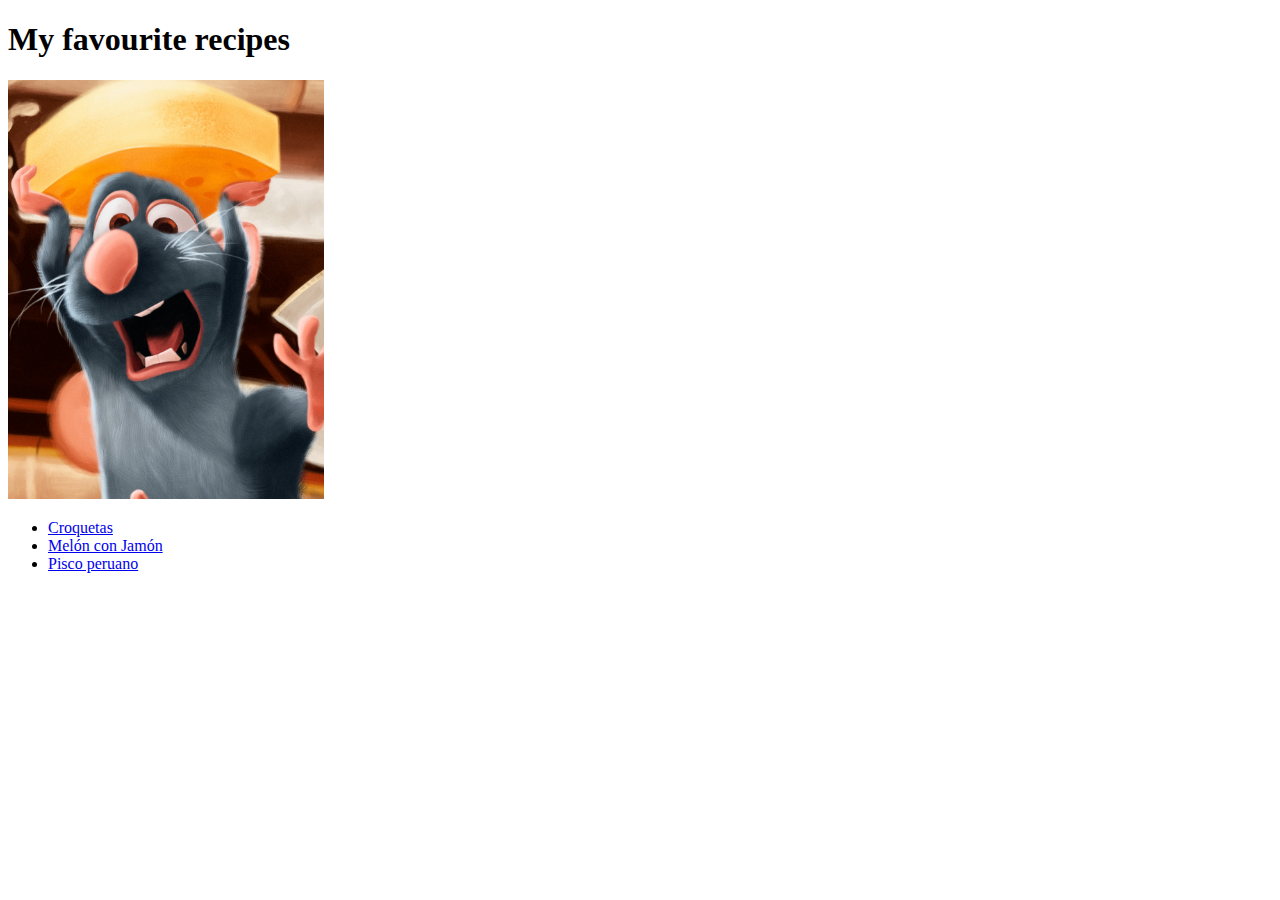
<file: index.html>
<!DOCTYPE html>
<html lang="en">
<head>
    <meta charset="UTF-8">
    <meta http-equiv="X-UA-Compatible" content="IE=edge">
    <meta name="viewport" content="width=device-width, initial-scale=1.0">
    <title>Cookbook</title>
    <link rel="stylesheet" href="style/styles.css">
</head>
<body>
    <h1>My favourite recipes</h1>  

    <img src="remy.png" alt="Remy">
    
    <ul>
        <li><a href="recipes/croquetas.html">Croquetas</a></li>
        <li><a href="recipes/melon_con_jamon.html">Melón con Jamón</a></li>
        <li><a href="recipes/pisco.html">Pisco peruano</a></li>
    </ul>
</body>
</html>
</file>
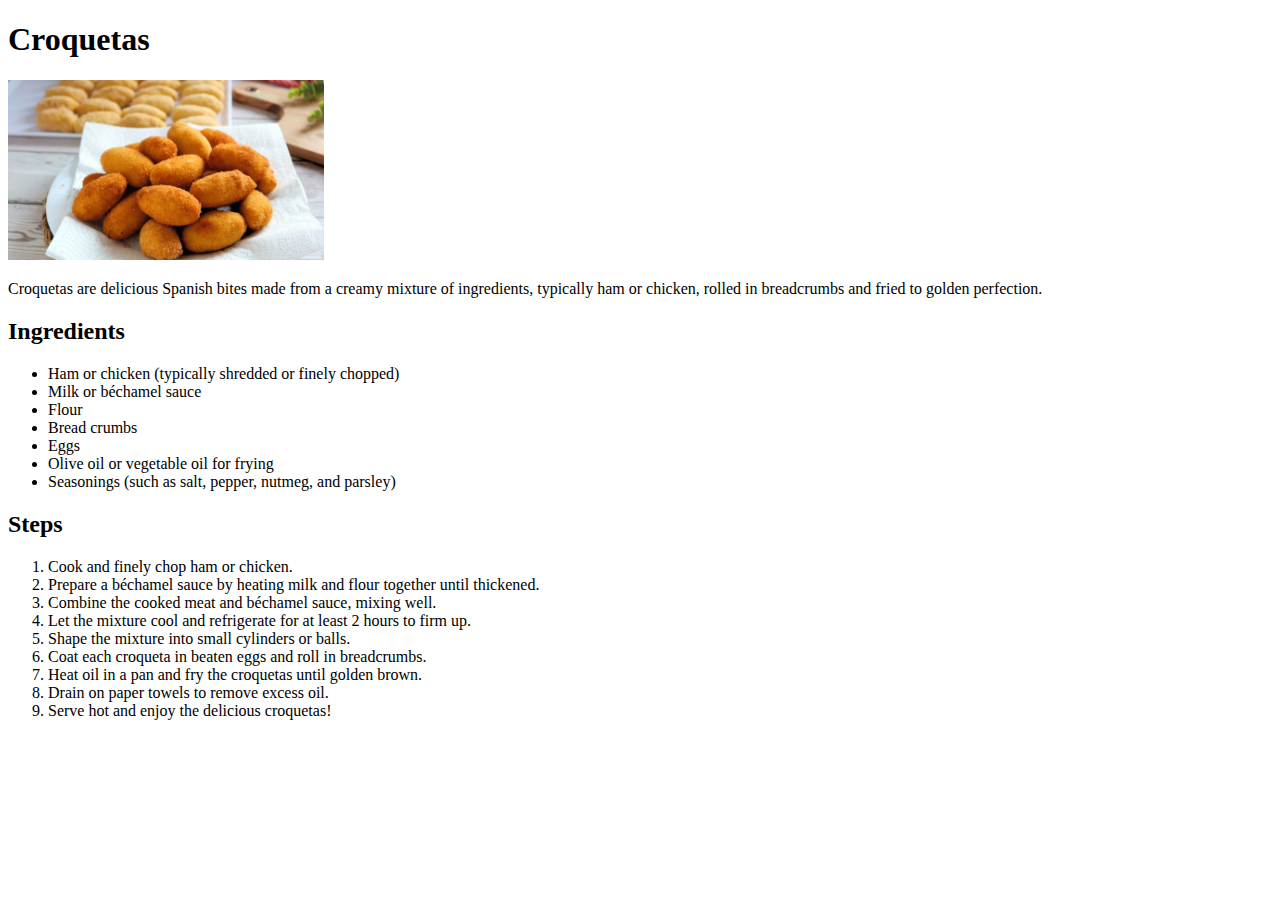
<file: recipes/croquetas.html>
<!DOCTYPE html>
<html lang="en">
<head>
    <meta charset="UTF-8">
    <meta http-equiv="X-UA-Compatible" content="IE=edge">
    <meta name="viewport" content="width=device-width, initial-scale=1.0">
    <title>Croquetas</title>
    <link rel="stylesheet" href="../style/styles.css">
</head>
<body>
    <h1>Croquetas</h1>
    <img src="croquetas.png" alt="Croquetas">
    <p>
Croquetas are delicious Spanish bites made from a creamy mixture of ingredients, typically ham or chicken, rolled in breadcrumbs and fried to golden perfection.</p>
<h2>Ingredients</h2>
<ul>

    <li>Ham or chicken (typically shredded or finely chopped)</li>
    <li>Milk or béchamel sauce</li>
    <li>Flour</li>
    <li>Bread crumbs</li>
    <li>Eggs</li>
    <li>Olive oil or vegetable oil for frying</li>
    <li>Seasonings (such as salt, pepper, nutmeg, and parsley)</li>

</ul>

<h2>Steps</h2>

<ol>

<li>Cook and finely chop ham or chicken.</li>
<li>Prepare a béchamel sauce by heating milk and flour together until thickened.</li>
<li>Combine the cooked meat and béchamel sauce, mixing well.</li>
<li>Let the mixture cool and refrigerate for at least 2 hours to firm up.</li>
<li>Shape the mixture into small cylinders or balls.</li>
<li>Coat each croqueta in beaten eggs and roll in breadcrumbs.</li>
<li>Heat oil in a pan and fry the croquetas until golden brown.</li>
<li>Drain on paper towels to remove excess oil.</li>
<li>Serve hot and enjoy the delicious croquetas!</li>

</ol>

</body>
</html>
</file>
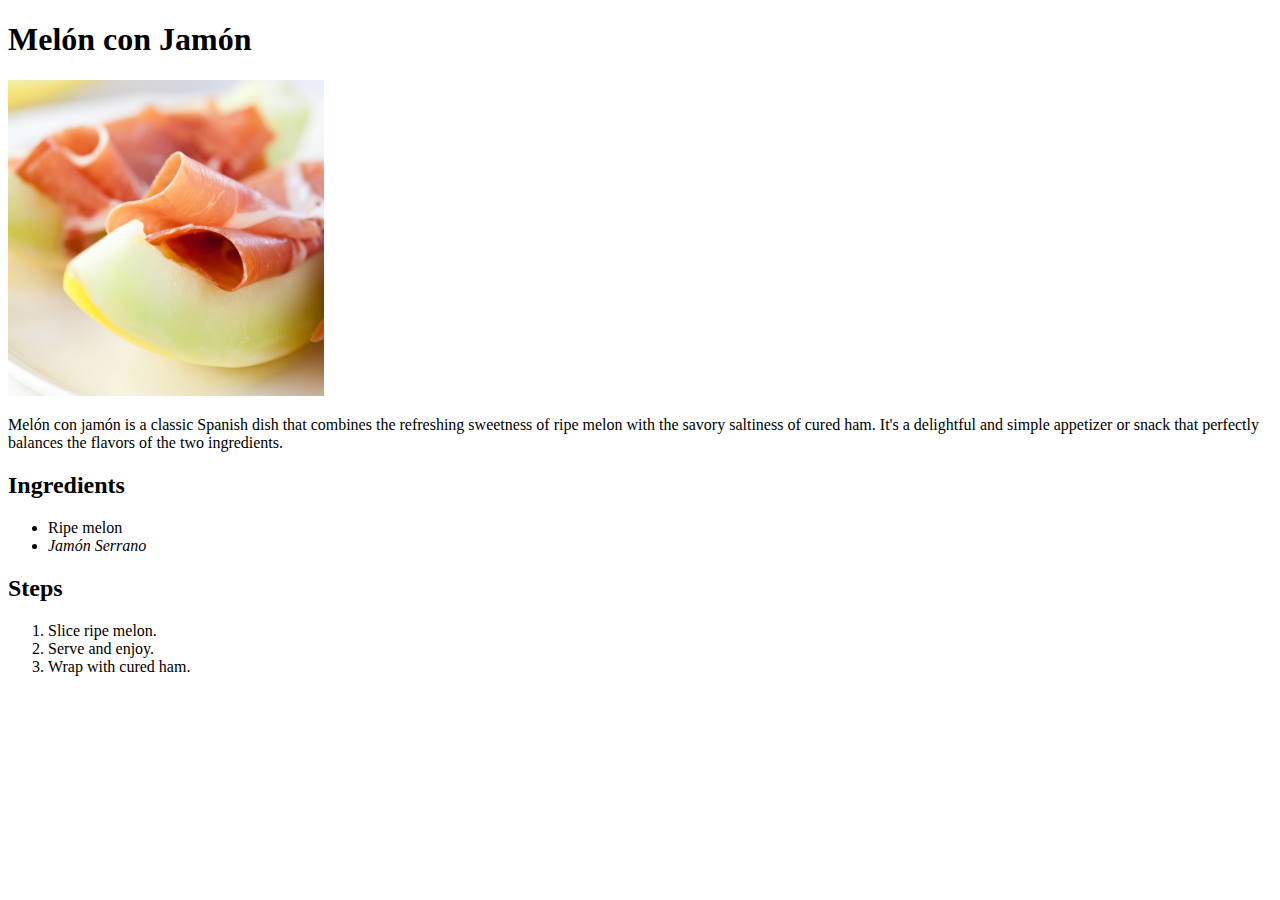
<file: recipes/melon_con_jamon.html>
<!DOCTYPE html>
<html lang="en">
<head>
    <meta charset="UTF-8">
    <meta http-equiv="X-UA-Compatible" content="IE=edge">
    <meta name="viewport" content="width=device-width, initial-scale=1.0">
    <title>Melón con Jamón</title>
    <link rel="stylesheet" href="../style/styles.css">
</head>
<body>
    <h1>Melón con Jamón</h1>
    <img src="melonconjamon.jpeg" alt="Croquetas">
    <p>
        Melón con jamón is a classic Spanish dish that combines the refreshing sweetness of ripe melon with the savory saltiness of cured ham. It's a delightful and simple appetizer or snack that perfectly balances the flavors of the two ingredients.</p>
<h2>Ingredients</h2>
<ul>

    <li>Ripe melon</li>
    <li class="italic">Jamón Serrano</li>

</ul>

<h2>Steps</h2>

<ol>

<li>Slice ripe melon.</li>
<li>Serve and enjoy.</li>
<li>Wrap with cured ham.</li>

</ol>

</body>
</html>
</file>
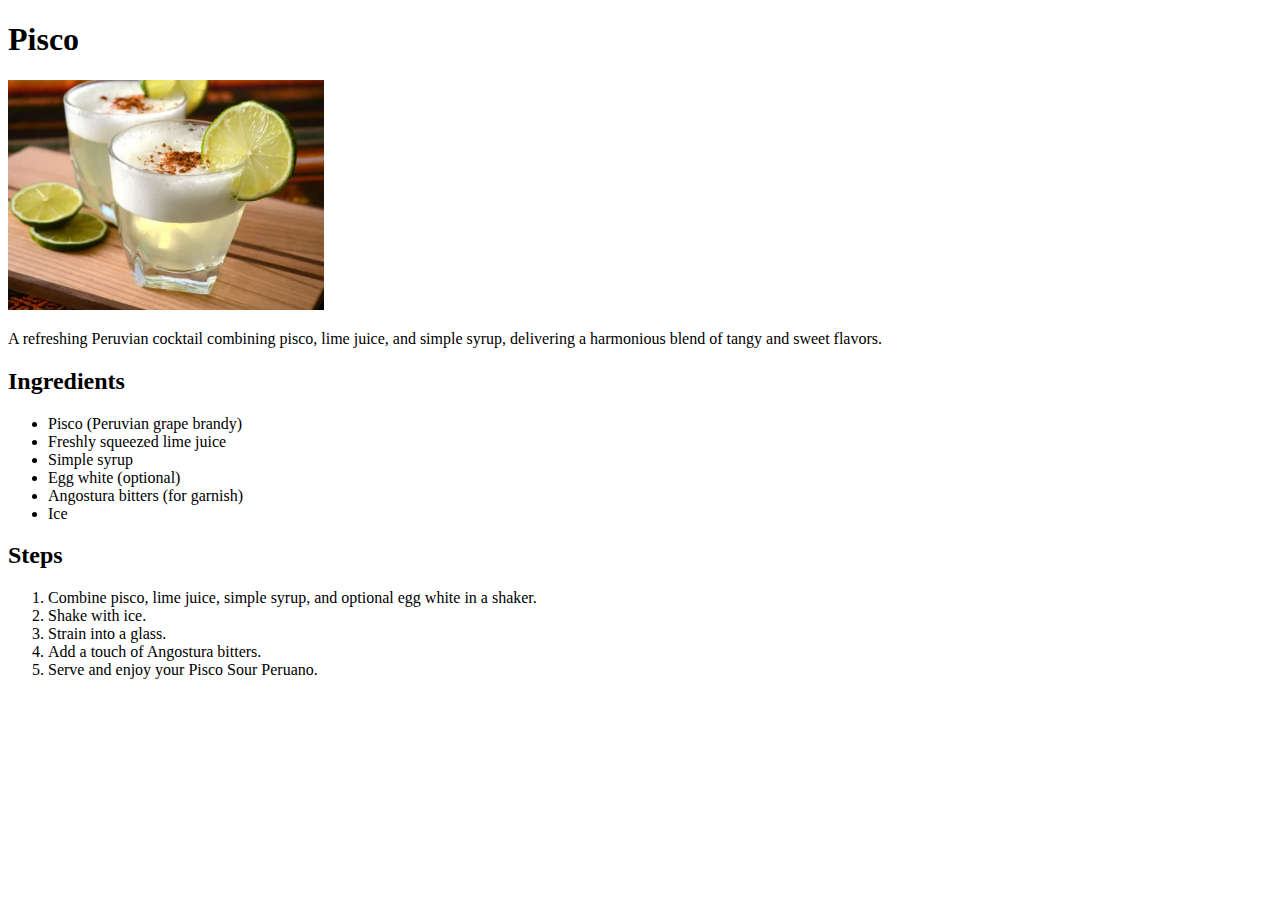
<file: recipes/pisco.html>
<!DOCTYPE html>
<html lang="en">
<head>
    <meta charset="UTF-8">
    <meta http-equiv="X-UA-Compatible" content="IE=edge">
    <meta name="viewport" content="width=device-width, initial-scale=1.0">
    <title>Pisco</title>
    <link rel="stylesheet" href="../style/styles.css">
</head>
<body>
    <h1>Pisco</h1>
    <img src="pisco.png" alt="Croquetas">
    <p>
        A refreshing Peruvian cocktail combining pisco, lime juice, and simple syrup, delivering a harmonious blend of tangy and sweet flavors.</p>

<h2>Ingredients</h2>
<ul>

   
<li>Pisco (Peruvian grape brandy)</li>
<li>Freshly squeezed lime juice</li>
<li>Simple syrup</li>
<li>Egg white (optional)</li>
<li>Angostura bitters (for garnish)</li>
<li>Ice</li>

</ul>

<h2>Steps</h2>

<ol>


    <li>Combine pisco, lime juice, simple syrup, and optional egg white in a shaker.</li>
    <li>Shake with ice.</li>
    <li>Strain into a glass.</li>
    <li>Add a touch of Angostura bitters.</li>
    <li>Serve and enjoy your Pisco Sour Peruano.</li>

</ol>

</body>
</html>
</file>
<file: style/styles.css>
img {
    width: 25%;
}

.italic {
    font-style: italic;
 }

body {
    color: black;
 }
</file>
